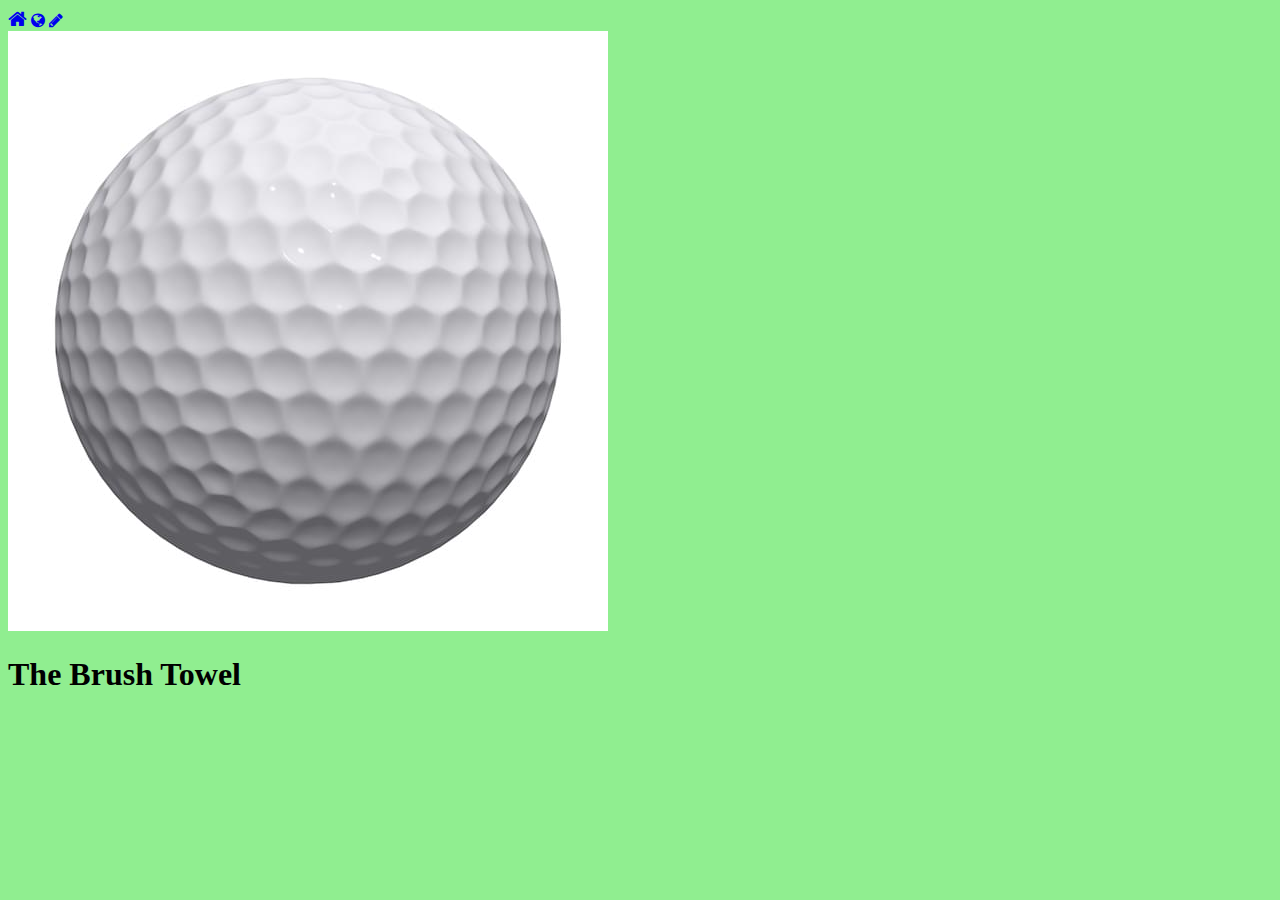
<file: about.html>
<!DOCTYPE html>
<html lang="en-us">
<head>
<meta charset = "utf-8">
<meta name="viewport" content="width=device-width, initial-scale=1.0">
<link rel="stylesheet" type="text/css" href="ryansite.css">
<link rel="stylesheet" href="https://cdnjs.cloudflare.com/ajax/libs/font-awesome/4.7.0/css/font-awesome.min.css">
<title> About Ryan Roll Golf </title>
</head>
<body>   
    <div class="icon-bar">
        <a class="active" href="webpage.html"><i class="fa fa-home"></i></a> 
        <a href="about.html"><i class="fa fa-globe"></i></a>
        <a href="contact.html"><i class="fa fa-pencil"></i></a>        
    </div>      
    <header>
        <img src="golfball.jpg" alt="golf ball image" >
        <h1>The Brush Towel</h1>
    </header>  
</body>
</html>
</file>
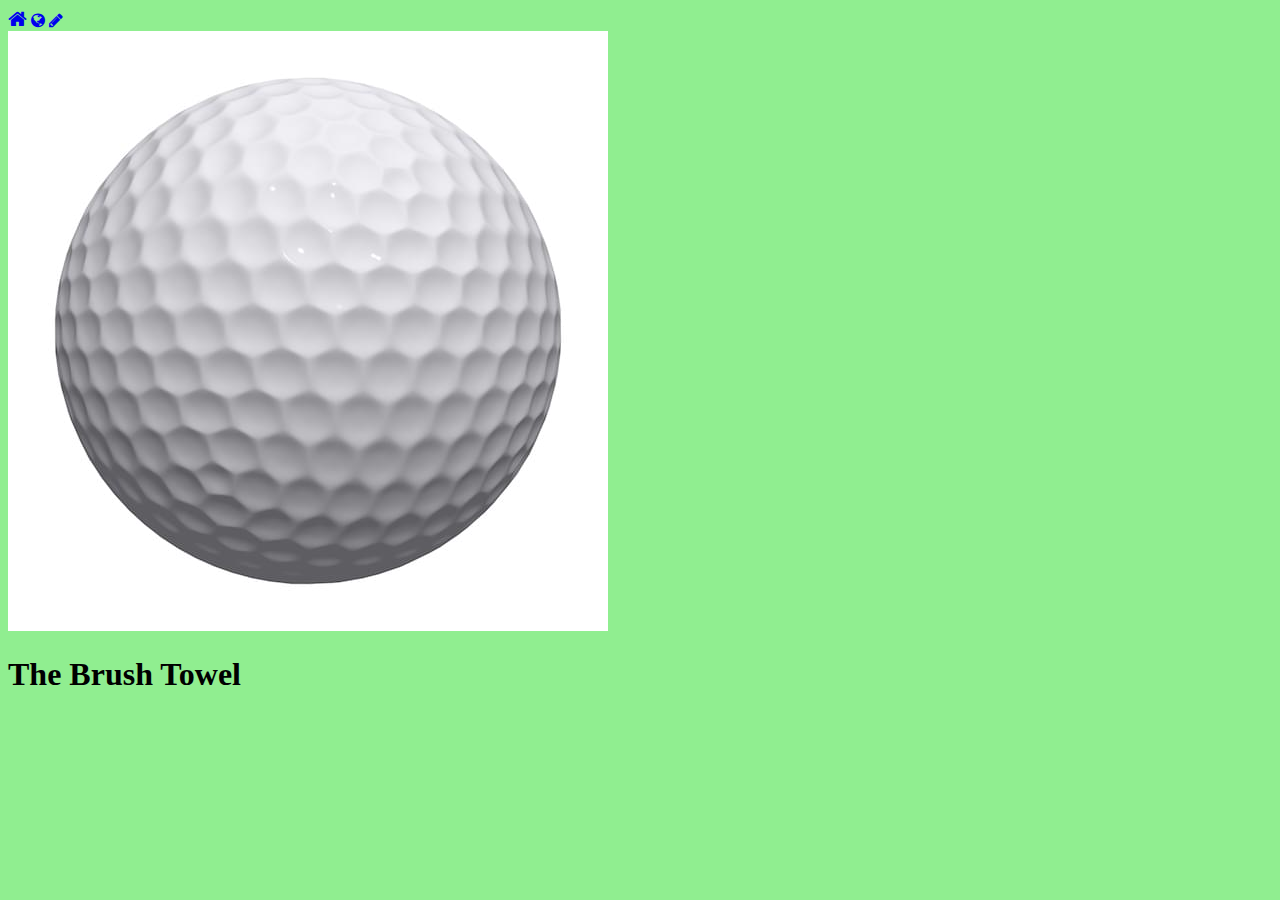
<file: contact.html>
<!DOCTYPE html>
<html lang="en-us">
<head>
<meta charset = "utf-8">
<meta name="viewport" content="width=device-width, initial-scale=1.0">
<link rel="stylesheet" type="text/css" href="ryansite.css">
<link rel="stylesheet" href="https://cdnjs.cloudflare.com/ajax/libs/font-awesome/4.7.0/css/font-awesome.min.css">
<title> Contact Ryan Roll Golf </title>
</head>
<body>    
    <div class="icon-bar">
        <a class="active" href="webpage.html"><i class="fa fa-home"></i></a> 
        <a href="about.html"><i class="fa fa-globe"></i></a>
        <a href="contact.html"><i class="fa fa-pencil"></i></a> 
               
    </div>      
    <header>
        <img src="golfball.jpg" alt="golf ball image" >
        <h1>The Brush Towel</h1>
    </header>       
</body>
</html>
</file>
<file: ryansite.css>
body{
    background-color: lightgreen;
}

.header {
    text-align: center;
}

nav {
    border-top: 1px solid black;
    background-color: darkgrey;
}

.navigation li:first-child {
    text-align: center;
    display: block;
    text-decoration: none; 
}

.navigation {
    margin: 0;
}

.active {
    font-weight: bold;
    text-decoration: underline;
}

nav ul {
    padding: 0;
}

nav li {
    display: none;
}

nav li a:hover, .active{
    text-decoration: underline;
    font-size: 125%;
}

a {
    text-decoration: none;
}

.response li {
    display: block;
    text-align: center; 
    padding: 5px;   
}

.response nav li {
    display: block;
}

nav li {
    font-weight: bold;
}
</file>
